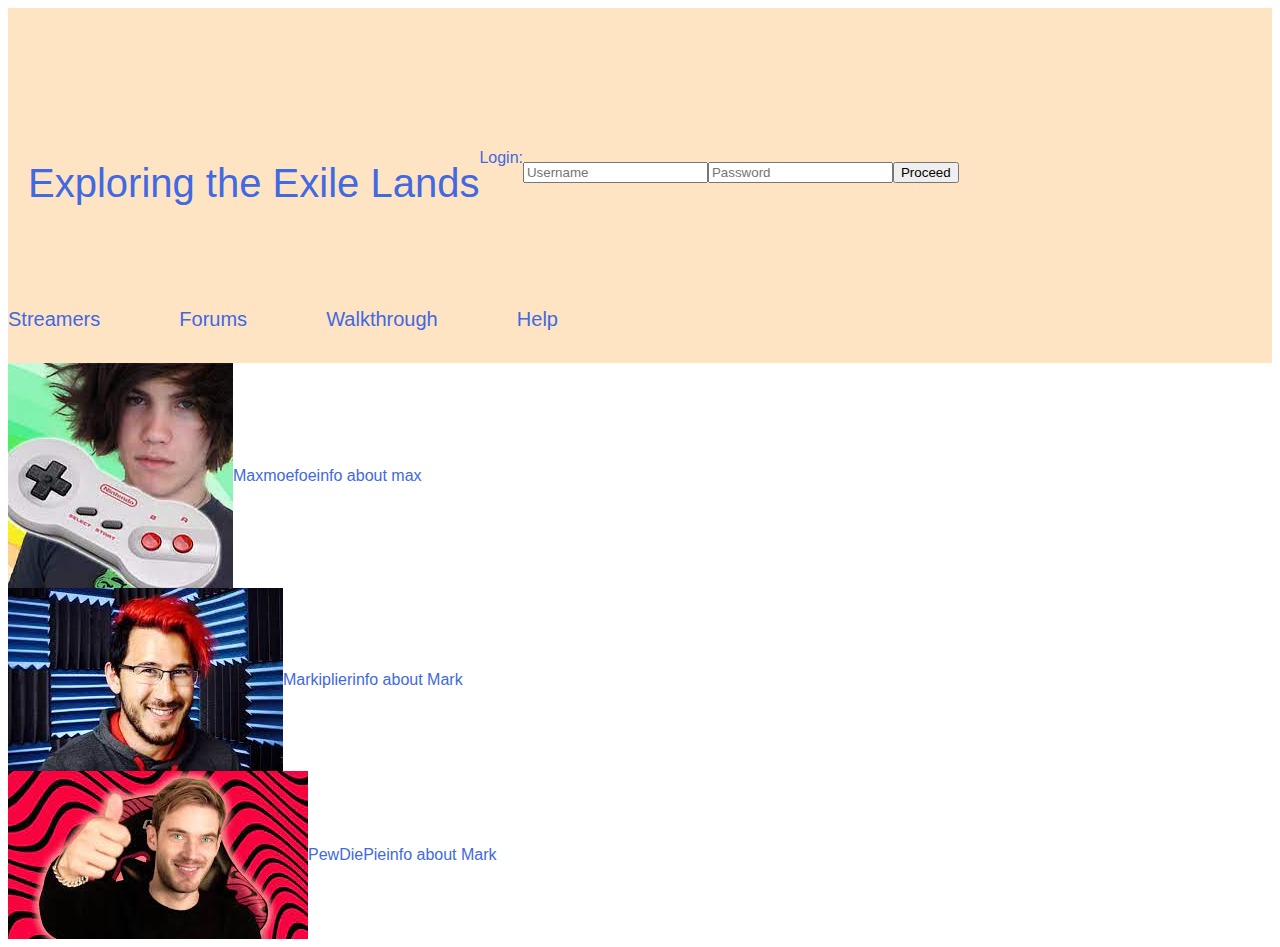
<file: index.html>
<!DOCTYPE html>
<html lang="en">
<head>
    <meta charset="UTF-8">
    <meta http-equiv="X-UA-Compatible" content="IE=edge">
    <meta name="viewport" content="width=device-width, initial-scale=1.0">
    <link rel="stylesheet" href="./styles.css"/>
    <title>HTML & CSS 1 Lab</title>
</head>
<body>
    <header>
    <div class="Header">
      <span class="Header-Title">
          Exploring the Exile Lands
        </span>
        <div class="Login-section">
            <p class="Login:">
                Login:
            </p>
      <input type="text" placeholder="Username"/>
      <input type="password" placeholder="Password"/>
      <button>Proceed</button>
        </div>
    </div>
      <nav>
          <a>
              Streamers
          </a>
          <a>
              Forums
          </a>
          <a>
              Walkthrough
          </a>
          <a>
              Help
          </a>
      </nav>
    </header>
    <div class="Maxmoefoe-section">
        <img class= "Maxmoefoe-section" id= "max-photo" src="[data-uri]"/>
        <p>Maxmoefoe</p>
        <p>info about max</p>
    </div>
    <div class="Markiplier-section">
        <img src="[data-uri]"/>
        <p>Markiplier</p>
        <p>info about Mark</p>
    </div>
    <div class="PewDiePie-section">
        <img src="[data-uri]"/>
        <p>PewDiePie</p>
        <p>info about Mark</p>
    </div>
    
</body>
</html>
</file>
<file: styles.css>
* {
    color: royalblue;
    font-family: 'Franklin Gothic Medium', 'Arial Narrow', Arial, sans-serif;
}

body {
    background-image: url("https://images.unsplash.com/photo-1522140243784-a1df85e3c0f4?ixlib=rb-1.2.1&ixid=MnwxMjA3fDB8MHxwaG90by1wYWdlfHx8fGVufDB8fHx8&auto=format&fit=crop&w=2069&q=80");
    background-repeat: no-repeat;
    justify-content: space-evenly;
    align-content: center;
}

header {
    background-color: bisque;
}

.Header-Title {
    margin-left: 20px;
    margin-top: 50px;
    text-align: justify;
    font-size: 40px;

}


.Login-section {
   display: flex;
   align-items: flex-end;
}

nav {
    display: flex;
  height: 55px;
  width: 550px;
  justify-content: space-between;
  font-size: 20px;
} 
/* 
nav {
    text-align: center;
    display: flex;
    justify-content: flex-end;
    align-items: center;
    right: 15px;
    margin-right: 5px;
} */


button {
    color: black;
}

.Header{
    width: 100vw;
    height: 300px
}

div {
    display: flex;
    align-items:center;    
}
</file>
